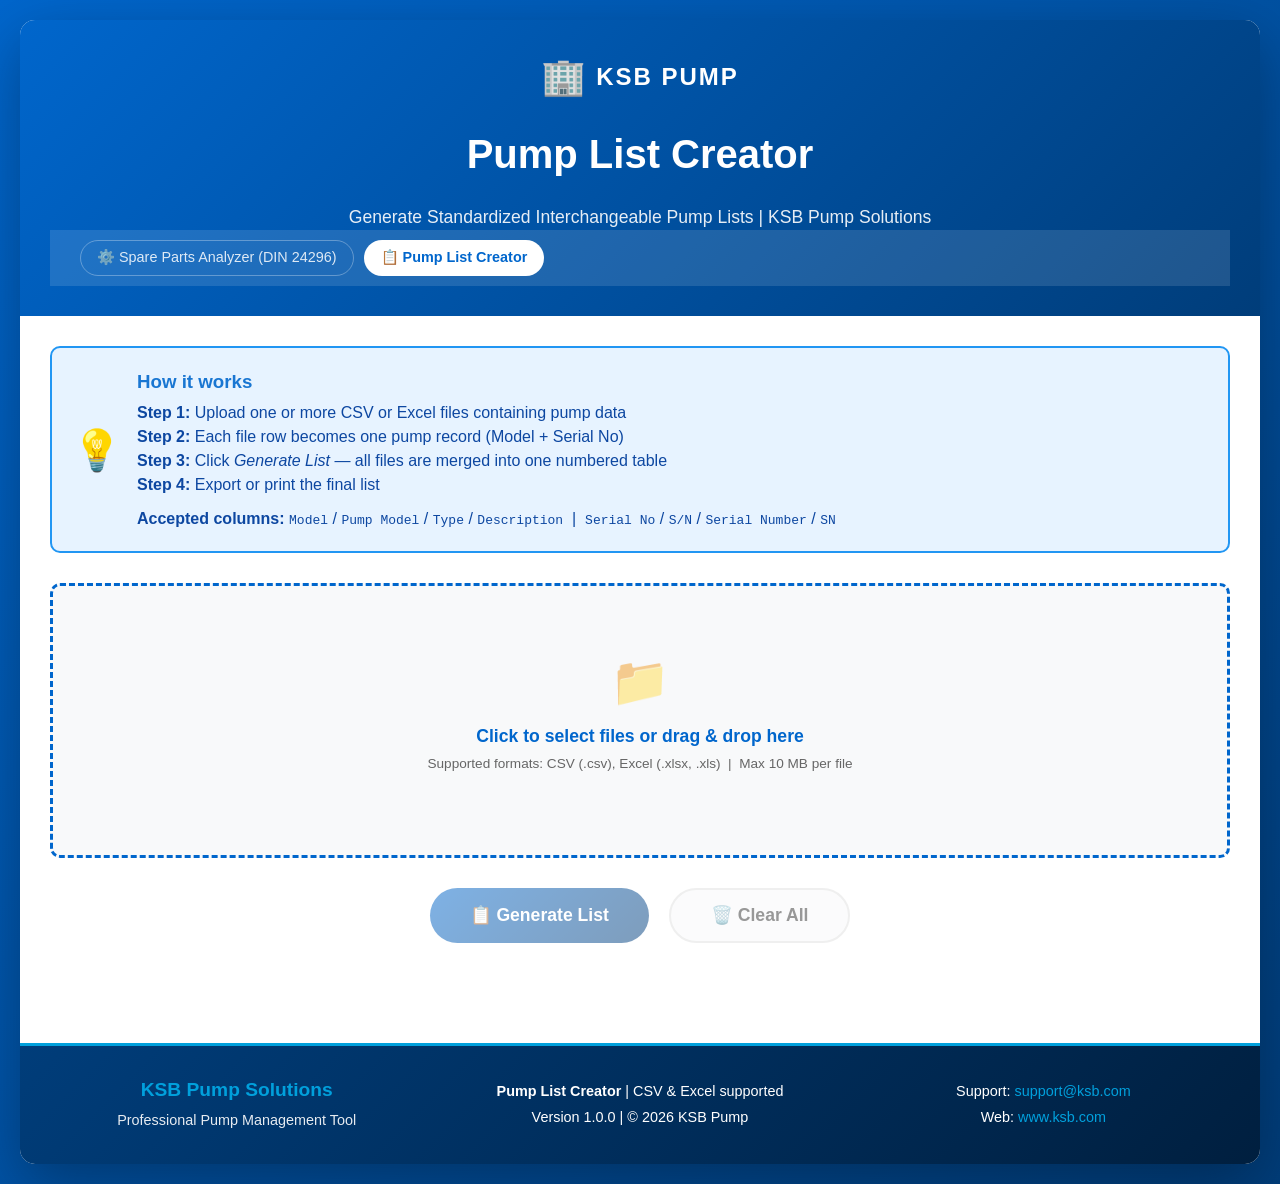
<file: pump-list.html>
<!DOCTYPE html>
<html lang="en">
<head>
    <meta charset="UTF-8">
    <meta name="viewport" content="width=device-width, initial-scale=1.0">
    <meta name="description" content="KSB Pump - Generate a standardized interchangeable pump list from CSV or Excel files">
    <meta name="keywords" content="KSB, pump, pump list, serial number, model, interchangeable parts">
    <meta name="author" content="KSB Pump">
    <title>KSB Pump - Pump List Creator</title>

    <!-- Content Security Policy -->
    <meta http-equiv="Content-Security-Policy"
          content="default-src 'self'; script-src 'self'; style-src 'self' 'unsafe-inline'; img-src 'self' data:; connect-src 'self';">

    <!-- External Libraries -->
    <script src="js/lib/xlsx.full.min.js"></script>
    <script src="js/lib/papaparse.min.js"></script>

    <!-- CSS -->
    <link rel="stylesheet" href="css/main.css">
    <link rel="stylesheet" href="css/components.css">
    <link rel="stylesheet" href="css/responsive.css">

    <link rel="icon" type="image/x-icon" href="favicon.ico">

    <style>
        /* ---- Page navigation ---- */
        .page-nav {
            background: rgba(255, 255, 255, 0.12);
            padding: var(--spacing-sm) var(--spacing-lg);
            display: flex;
            gap: var(--spacing-sm);
            flex-wrap: wrap;
        }

        .page-nav-link {
            color: rgba(255, 255, 255, 0.85);
            text-decoration: none;
            padding: 6px 16px;
            border-radius: var(--border-radius-pill);
            font-size: 0.9em;
            font-weight: 500;
            border: 1px solid rgba(255, 255, 255, 0.3);
            transition: all var(--transition-fast);
        }

        .page-nav-link:hover {
            background: rgba(255, 255, 255, 0.2);
            color: #fff;
        }

        .page-nav-link.active {
            background: #fff;
            color: var(--color-primary);
            font-weight: 600;
        }

        /* ---- Upload label ---- */
        .file-input-label {
            display: flex;
            flex-direction: column;
            align-items: center;
            gap: var(--spacing-xs);
            cursor: pointer;
        }

        .upload-icon {
            font-size: 3em;
            opacity: 0.6;
        }

        .upload-text {
            font-size: 1.1em;
            font-weight: 600;
            color: var(--color-primary);
        }

        .upload-hint {
            font-size: 0.85em;
            color: var(--color-text-muted);
        }

        /* ---- Results header row ---- */
        .results-header {
            display: flex;
            justify-content: space-between;
            align-items: center;
            flex-wrap: wrap;
            gap: var(--spacing-sm);
            margin-bottom: var(--spacing-md);
        }

        .results-header h2 {
            margin: 0;
            font-size: 1.4em;
        }

        .pump-count-badge {
            background: var(--color-primary);
            color: #fff;
            padding: 4px 14px;
            border-radius: var(--border-radius-pill);
            font-size: 0.9em;
            font-weight: 600;
        }

        /* ---- Export buttons row ---- */
        #exportButtons {
            display: none;
            gap: var(--spacing-sm);
            flex-wrap: wrap;
            margin-bottom: var(--spacing-md);
        }

        /* ---- Pump list table ---- */
        #pumpListTable {
            width: 100%;
        }

        #pumpListTable th:first-child,
        #pumpListTable td:first-child {
            width: 90px;
            text-align: center;
        }

        /* ---- Print styles ---- */
        @media print {
            .page-nav,
            .upload-section,
            .action-buttons,
            #exportButtons,
            .info-banner,
            .notification {
                display: none !important;
            }

            .results-section {
                display: block !important;
            }

            body {
                background: #fff;
                padding: 0;
            }

            .container {
                box-shadow: none;
            }
        }
    </style>
</head>
<body>
    <div class="container">
        <!-- KSB Header -->
        <header class="header" role="banner">
            <div class="header-brand">
                <div class="brand-logo">
                    <span class="brand-icon">🏢</span>
                    <span class="brand-name">KSB Pump</span>
                </div>
                <h1>Pump List Creator</h1>
                <p class="subtitle">Generate Standardized Interchangeable Pump Lists | KSB Pump Solutions</p>
            </div>

            <!-- Navigation between tools -->
            <nav class="page-nav" aria-label="Tool navigation">
                <a href="index.html" class="page-nav-link">⚙️ Spare Parts Analyzer (DIN 24296)</a>
                <a href="pump-list.html" class="page-nav-link active" aria-current="page">📋 Pump List Creator</a>
            </nav>
        </header>

        <main class="main-content" role="main">

            <!-- How it works banner -->
            <div class="info-banner" role="note">
                <div class="info-banner-icon" aria-hidden="true">💡</div>
                <div class="info-banner-text">
                    <h3>How it works</h3>
                    <p>
                        <strong>Step 1:</strong> Upload one or more CSV or Excel files containing pump data<br>
                        <strong>Step 2:</strong> Each file row becomes one pump record (Model + Serial No)<br>
                        <strong>Step 3:</strong> Click <em>Generate List</em> — all files are merged into one numbered table<br>
                        <strong>Step 4:</strong> Export or print the final list
                    </p>
                    <p style="margin-top:10px">
                        <strong>Accepted columns:</strong>
                        <code>Model</code> / <code>Pump Model</code> / <code>Type</code> /
                        <code>Description</code> &nbsp;|&nbsp;
                        <code>Serial No</code> / <code>S/N</code> / <code>Serial Number</code> /
                        <code>SN</code>
                    </p>
                </div>
            </div>

            <!-- File Upload Section -->
            <section class="upload-section" id="pumpListUploadSection"
                     aria-labelledby="pump-upload-title">
                <div class="file-input-wrapper">
                    <input type="file" id="pumpListFileInput" multiple accept=".csv,.xlsx,.xls"
                           aria-label="Upload CSV or Excel pump files" class="file-input">
                    <label for="pumpListFileInput" class="file-input-label">
                        <span class="upload-icon">📁</span>
                        <span class="upload-text">Click to select files or drag &amp; drop here</span>
                        <span class="upload-hint">Supported formats: CSV (.csv), Excel (.xlsx, .xls) &nbsp;|&nbsp; Max 10 MB per file</span>
                    </label>
                </div>

                <div id="stagedFilesList" class="uploaded-files" role="list"
                     aria-label="Staged pump data files"></div>
            </section>

            <!-- Action Buttons -->
            <div class="action-buttons">
                <button id="generateButton" class="btn btn-primary" disabled
                        aria-label="Generate pump list from uploaded files">
                    📋 Generate List
                </button>
                <button id="clearButton" class="btn btn-secondary" disabled
                        aria-label="Clear all uploaded files and results">
                    🗑️ Clear All
                </button>
            </div>

            <!-- Loading indicator -->
            <div id="pumpListLoading" class="loading" role="status" aria-live="polite">
                <div class="spinner"></div>
                <p>Parsing pump data files…</p>
            </div>

            <!-- Results Section -->
            <section id="pumpListResults" class="results-section" style="display:none;"
                     aria-labelledby="pump-results-title">

                <div class="results-header">
                    <h2 id="pump-results-title">📊 Pump List</h2>
                    <span id="pumpCount" class="pump-count-badge" aria-live="polite">0 pumps</span>
                </div>

                <!-- Export buttons -->
                <div id="exportButtons" role="toolbar" aria-label="Export options">
                    <button class="btn-export btn-excel" id="exportExcelBtn"
                            aria-label="Export pump list to Excel">
                        📊 Export Excel
                    </button>
                    <button class="btn-export btn-csv" id="exportCSVBtn"
                            aria-label="Export pump list to CSV">
                        📄 Export CSV
                    </button>
                    <button class="btn-export btn-pdf" id="exportPrintBtn"
                            aria-label="Print pump list">
                        🖨️ Print / PDF
                    </button>
                </div>

                <!-- Pump List Table -->
                <div style="overflow-x:auto;">
                    <table id="pumpListTable" class="parts-table"
                           aria-label="Interchangeable pump list">
                        <thead>
                            <tr>
                                <th scope="col">Pump No</th>
                                <th scope="col">Model</th>
                                <th scope="col">Serial No (S/N)</th>
                            </tr>
                        </thead>
                        <tbody></tbody>
                    </table>
                </div>
            </section>

        </main>

        <!-- KSB Footer -->
        <footer class="footer" role="contentinfo">
            <div class="footer-content">
                <div class="footer-brand">
                    <strong>KSB Pump Solutions</strong>
                    <p>Professional Pump Management Tool</p>
                </div>
                <div class="footer-info">
                    <p><strong>Pump List Creator</strong> | CSV &amp; Excel supported</p>
                    <p>Version 1.0.0 | © 2026 KSB Pump</p>
                </div>
                <div class="footer-contact">
                    <p>Support: <a href="mailto:support@ksb.com">support@ksb.com</a></p>
                    <p>Web: <a href="https://www.ksb.com" target="_blank" rel="noopener">www.ksb.com</a></p>
                </div>
            </div>
        </footer>
    </div>

    <!-- JavaScript (utils must load before pumpListApp) -->
    <script src="js/utils.js"></script>
    <script src="js/pumpListApp.js"></script>
</body>
</html>
</file>
<file: css/main.css>
/* ============================================================
   main.css — Core styles for Interchangeable Parts List Creator
   Covers: CSS variables, base reset, body, header, layout
   ============================================================ */

:root {
    /* KSB Brand Colors */
    --ksb-primary: #0066CC;
    --ksb-secondary: #003D7A;
    --ksb-accent: #00A0DC;
    --ksb-light: #E6F2FF;
    
    /* Gradients with KSB Branding */
    --gradient-primary: linear-gradient(135deg, #0066CC 0%, #003D7A 100%);
    --gradient-danger: linear-gradient(135deg, #ff6b6b 0%, #ee5a6f 100%);
    --gradient-success: linear-gradient(135deg, #11998e 0%, #38ef7d 100%);
    --gradient-highlight: linear-gradient(135deg, #00A0DC 0%, #0066CC 100%);
    --gradient-info: linear-gradient(135deg, #4facfe 0%, #00f2fe 100%);

    /* Standard Colors (updated with KSB palette) */
    --color-primary: #0066CC;
    --color-secondary: #003D7A;
    --color-danger: #ee5a6f;
    --color-success: #28a745;
    --color-warning: #ffc107;
    --color-info: #00A0DC;

    /* Text Colors */
    --color-text: #333;
    --color-text-muted: #666;
    --color-text-light: #999;
    --color-border: #e0e0e0;
    --color-bg-light: #f8f9fa;

    /* Border Radius */
    --border-radius-sm: 5px;
    --border-radius-md: 10px;
    --border-radius-lg: 15px;
    --border-radius-pill: 50px;

    /* Shadows */
    --shadow-sm: 0 2px 5px rgba(0, 0, 0, 0.1);
    --shadow-md: 0 5px 15px rgba(0, 0, 0, 0.2);
    --shadow-lg: 0 20px 60px rgba(0, 0, 0, 0.3);
    --shadow-hover: 0 8px 25px rgba(0, 102, 204, 0.2);

    /* Spacing */
    --spacing-xs: 5px;
    --spacing-sm: 10px;
    --spacing-md: 20px;
    --spacing-lg: 30px;
    --spacing-xl: 40px;
    
    /* Transitions */
    --transition-fast: 0.15s ease;
    --transition-normal: 0.3s ease;
    --transition-slow: 0.5s ease;
}

/* ---- Reset ---- */
*,
*::before,
*::after {
    margin: 0;
    padding: 0;
    box-sizing: border-box;
}

/* ---- Base ---- */
body {
    font-family: 'Segoe UI', Tahoma, Geneva, Verdana, sans-serif;
    background: var(--gradient-primary);
    min-height: 100vh;
    padding: var(--spacing-md);
    color: var(--color-text);
    line-height: 1.5;
}

/* ---- Layout container ---- */
.container {
    max-width: 1600px;
    margin: 0 auto;
    background: #fff;
    border-radius: var(--border-radius-lg);
    box-shadow: var(--shadow-lg);
    overflow: hidden;
}

/* ---- Header ---- */
.header {
    background: var(--gradient-primary);
    color: #fff;
    padding: var(--spacing-lg);
    text-align: center;
}

.header h1 {
    font-size: 2.5em;
    margin-bottom: var(--spacing-sm);
}

.header p {
    font-size: 1.1em;
    opacity: 0.9;
}

/* ---- Main content area ---- */
.main-content {
    padding: var(--spacing-lg);
}

/* ---- DIN standard banner ---- */
.din-standard-banner {
    background: var(--gradient-danger);
    color: #fff;
    border-radius: var(--border-radius-md);
    padding: 25px;
    margin-bottom: var(--spacing-lg);
    box-shadow: 0 5px 15px rgba(238, 90, 111, 0.3);
}

.din-standard-banner h3 {
    font-size: 1.5em;
    margin-bottom: var(--spacing-sm);
    display: flex;
    align-items: center;
    gap: var(--spacing-sm);
}

.din-standard-banner p {
    line-height: 1.7;
    opacity: 0.95;
}

.din-table-reference {
    background: #fff;
    color: var(--color-text);
    padding: var(--spacing-md);
    border-radius: var(--border-radius-md);
    margin-top: var(--spacing-md);
}

.din-table-reference h4 {
    color: var(--color-danger);
    margin-bottom: 15px;
}

.din-reference-table {
    width: 100%;
    border-collapse: collapse;
    margin-top: 15px;
    font-size: 0.9em;
}

.din-reference-table th,
.din-reference-table td {
    border: 1px solid #ddd;
    padding: 8px;
    text-align: center;
}

.din-reference-table th {
    background: var(--color-danger);
    color: #fff;
    font-weight: 600;
}

.din-reference-table td:first-child {
    text-align: left;
    font-weight: 600;
}

/* ---- Info banner ---- */
.info-banner {
    background: #e7f3ff;
    border: 2px solid #2196f3;
    border-radius: var(--border-radius-md);
    padding: var(--spacing-md);
    margin-bottom: var(--spacing-lg);
    display: flex;
    align-items: center;
    gap: 15px;
}

.info-banner-icon {
    font-size: 2.5em;
}

.info-banner-text h3 {
    color: #1976d2;
    margin-bottom: var(--spacing-xs);
}

.info-banner-text p {
    color: #0d47a1;
    line-height: 1.5;
}

/* ---- Loading spinner ---- */
.loading {
    display: none;
    text-align: center;
    padding: var(--spacing-xl);
}

.loading.active {
    display: block;
}

.spinner {
    border: 4px solid #f3f3f3;
    border-top: 4px solid var(--color-primary);
    border-radius: 50%;
    width: 50px;
    height: 50px;
    animation: spin 1s linear infinite;
    margin: 0 auto var(--spacing-md);
}

/* ---- Results section ---- */
.results-section {
    display: none;
    animation: fadeIn 0.5s ease;
}

/* ---- Animations ---- */
@keyframes fadeIn {
    from { opacity: 0; }
    to   { opacity: 1; }
}

@keyframes slideIn {
    from {
        opacity: 0;
        transform: translateX(-20px);
    }
    to {
        opacity: 1;
        transform: translateX(0);
    }
}

@keyframes spin {
    0%   { transform: rotate(0deg); }
    100% { transform: rotate(360deg); }
}

/* ============================================================
   KSB Branding Styles
   ============================================================ */

/* ---- KSB Header Branding ---- */
.header-brand {
    display: flex;
    flex-direction: column;
    align-items: center;
    gap: var(--spacing-sm);
}

.brand-logo {
    display: flex;
    align-items: center;
    gap: var(--spacing-sm);
    font-size: 1.5em;
    font-weight: 700;
    margin-bottom: var(--spacing-sm);
}

.brand-icon {
    font-size: 1.5em;
}

.brand-name {
    letter-spacing: 2px;
    text-transform: uppercase;
}

.subtitle {
    font-size: 1em;
    font-weight: 400;
    opacity: 0.95;
}

/* ---- KSB Footer ---- */
.footer {
    background: linear-gradient(135deg, #003D7A 0%, #001F3F 100%);
    color: #fff;
    padding: var(--spacing-lg);
    margin-top: var(--spacing-xl);
    border-top: 3px solid var(--ksb-accent);
}

.footer-content {
    max-width: 1600px;
    margin: 0 auto;
    display: grid;
    grid-template-columns: repeat(auto-fit, minmax(250px, 1fr));
    gap: var(--spacing-lg);
    text-align: center;
}

.footer-brand strong {
    font-size: 1.2em;
    display: block;
    margin-bottom: var(--spacing-xs);
    color: var(--ksb-accent);
}

.footer-brand p {
    opacity: 0.9;
    font-size: 0.9em;
}

.footer-info p {
    margin: var(--spacing-xs) 0;
    font-size: 0.9em;
}

.footer-contact a {
    color: var(--ksb-accent);
    text-decoration: none;
    transition: var(--transition-fast);
}

.footer-contact a:hover {
    color: #fff;
    text-decoration: underline;
}

.footer-contact p {
    margin: var(--spacing-xs) 0;
    font-size: 0.9em;
}

/* ---- Accessibility Helper (visually hidden but screen reader accessible) ---- */
.visually-hidden {
    position: absolute;
    width: 1px;
    height: 1px;
    padding: 0;
    margin: -1px;
    overflow: hidden;
    clip: rect(0, 0, 0, 0);
    white-space: nowrap;
    border: 0;
}

/* ---- Focus Indicators for Accessibility ---- */
a:focus,
button:focus,
input:focus,
select:focus,
textarea:focus {
    outline: 3px solid var(--ksb-accent);
    outline-offset: 2px;
}

/* ---- High Contrast Focus for Buttons ---- */
.btn:focus {
    box-shadow: 0 0 0 3px rgba(0, 160, 220, 0.5);
}
</file>
<file: css/components.css>
/* ============================================================
   components.css — Reusable UI components
   Covers: upload, file items, pump form, buttons, tables,
           tabs, search/filter, badges, stat cards, modals,
           export buttons, common-spares, savings, comparison
   ============================================================ */

/* ---- Upload section ---- */
.upload-section {
    background: var(--color-bg-light);
    border: 3px dashed var(--color-primary);
    border-radius: var(--border-radius-md);
    padding: var(--spacing-xl);
    text-align: center;
    margin-bottom: var(--spacing-lg);
    transition: all 0.3s ease;
}

.upload-section:hover {
    border-color: var(--color-secondary);
    background: #f0f0f5;
}

.upload-section.dragover {
    background: #e8eaf6;
    border-color: #5e35b1;
    transform: scale(1.02);
}

.empty-state-icon {
    font-size: 4em;
    margin-bottom: var(--spacing-md);
    opacity: 0.5;
}

/* ---- File input ---- */
.file-input-wrapper {
    position: relative;
    display: inline-block;
    margin: var(--spacing-md) 0;
}

.file-input {
    display: none;
}

.file-input-button {
    background: var(--gradient-primary);
    color: #fff;
    padding: 15px 40px;
    border-radius: var(--border-radius-pill);
    cursor: pointer;
    font-size: 1.1em;
    font-weight: 600;
    display: inline-block;
    transition: all 0.3s ease;
    border: none;
}

.file-input-button:hover {
    transform: translateY(-2px);
    box-shadow: 0 10px 20px rgba(102, 126, 234, 0.4);
}

/* ---- Uploaded files list ---- */
.uploaded-files {
    margin-top: var(--spacing-md);
    text-align: left;
}

.file-item {
    background: #fff;
    padding: 15px;
    margin: var(--spacing-sm) 0;
    border-radius: 8px;
    box-shadow: var(--shadow-sm);
    animation: slideIn 0.3s ease;
}

.file-item-header {
    display: flex;
    justify-content: space-between;
    align-items: center;
    margin-bottom: 15px;
}

.file-info {
    display: flex;
    align-items: center;
    gap: 15px;
    flex: 1;
}

.file-icon {
    font-size: 2em;
}

.file-details {
    flex: 1;
}

.file-details h4 {
    color: var(--color-text);
    margin-bottom: var(--spacing-xs);
}

.file-details p {
    color: var(--color-text-muted);
    font-size: 0.9em;
}

/* ---- Pump details form grid ---- */
.pump-details-grid {
    display: grid;
    grid-template-columns: repeat(auto-fit, minmax(200px, 1fr));
    gap: var(--spacing-sm);
    padding: var(--spacing-sm);
    background: var(--color-bg-light);
    border-radius: var(--border-radius-sm);
}

.detail-item {
    display: flex;
    flex-direction: column;
}

.detail-label {
    font-size: 0.75em;
    color: var(--color-text-muted);
    text-transform: uppercase;
    margin-bottom: 3px;
}

.detail-value {
    font-weight: 600;
    color: var(--color-text);
}

.pump-input-small {
    padding: 6px 10px;
    border: 1px solid var(--color-border);
    border-radius: var(--border-radius-sm);
    font-size: 0.9em;
    width: 100%;
    transition: all 0.3s ease;
}

.pump-input-small:focus {
    outline: none;
    border-color: var(--color-primary);
    box-shadow: 0 0 5px rgba(102, 126, 234, 0.2);
}

/* ---- Remove button ---- */
.remove-button {
    background: #ff4757;
    color: #fff;
    border: none;
    padding: 8px 20px;
    border-radius: 20px;
    cursor: pointer;
    font-weight: 600;
    transition: all 0.3s ease;
}

.remove-button:hover {
    background: #ff3838;
    transform: scale(1.05);
}

/* ---- DIN categories section ---- */
.din-categories-section {
    background: #fff3cd;
    border: 2px solid var(--color-warning);
    border-radius: var(--border-radius-md);
    padding: var(--spacing-lg);
    margin: var(--spacing-lg) 0;
    animation: slideIn 0.5s ease;
}

.din-categories-section h3 {
    color: #856404;
    margin-bottom: 15px;
    display: flex;
    align-items: center;
    gap: var(--spacing-sm);
}

.din-info-text {
    background: #fff;
    padding: var(--spacing-md);
    border-radius: 8px;
    margin-bottom: var(--spacing-md);
    color: #856404;
    line-height: 1.8;
}

.din-category-grid {
    display: grid;
    grid-template-columns: repeat(auto-fit, minmax(320px, 1fr));
    gap: var(--spacing-md);
    margin-top: var(--spacing-md);
}

.din-category-card {
    background: #fff;
    padding: var(--spacing-md);
    border-radius: var(--border-radius-md);
    border: 2px solid var(--color-border);
    transition: all 0.3s ease;
}

.din-category-card:hover {
    border-color: var(--color-warning);
    box-shadow: 0 5px 15px rgba(255, 193, 7, 0.2);
}

.din-category-header {
    display: flex;
    align-items: center;
    gap: 15px;
    margin-bottom: 15px;
}

.din-category-icon {
    font-size: 2.5em;
}

.din-category-title h4 {
    color: var(--color-text);
    margin-bottom: var(--spacing-xs);
}

.din-category-subtitle {
    color: var(--color-text-muted);
    font-size: 0.85em;
}

.din-category-description {
    color: #555;
    line-height: 1.6;
    margin-bottom: 15px;
    padding: var(--spacing-sm);
    background: var(--color-bg-light);
    border-radius: var(--border-radius-sm);
    font-size: 0.9em;
}

.din-recommendation {
    background: var(--gradient-primary);
    color: #fff;
    padding: 12px;
    border-radius: 8px;
    font-weight: 600;
    text-align: center;
    margin-bottom: var(--spacing-sm);
}

.din-examples {
    font-size: 0.85em;
    color: var(--color-text-muted);
    padding: var(--spacing-sm);
    background: #e8f5e9;
    border-radius: var(--border-radius-sm);
    border-left: 3px solid #4caf50;
}

.din-examples strong {
    display: block;
    color: #2e7d32;
    margin-bottom: var(--spacing-xs);
}

/* ---- Interchangeable toggle section ---- */
.interchangeable-section {
    background: #d1ecf1;
    border: 2px solid var(--color-info);
    border-radius: var(--border-radius-md);
    padding: var(--spacing-lg);
    margin: var(--spacing-lg) 0;
    animation: slideIn 0.5s ease;
}

.interchangeable-section h3 {
    color: #0c5460;
    margin-bottom: 15px;
    display: flex;
    align-items: center;
    gap: var(--spacing-sm);
}

.interchangeable-section .info-text {
    background: #fff;
    padding: 15px;
    border-radius: 8px;
    margin-bottom: var(--spacing-md);
    color: #0c5460;
    line-height: 1.6;
}

.interchangeable-toggle {
    display: flex;
    align-items: center;
    gap: 15px;
    margin-bottom: var(--spacing-md);
}

/* ---- Toggle switch ---- */
.toggle-switch {
    position: relative;
    width: 60px;
    height: 30px;
    background: #ccc;
    border-radius: 30px;
    cursor: pointer;
    transition: all 0.3s ease;
}

.toggle-switch.active {
    background: var(--color-success);
}

.toggle-slider {
    position: absolute;
    top: 3px;
    left: 3px;
    width: 24px;
    height: 24px;
    background: #fff;
    border-radius: 50%;
    transition: all 0.3s ease;
}

.toggle-switch.active .toggle-slider {
    left: 33px;
}

/* ---- Action buttons ---- */
.action-buttons {
    display: flex;
    gap: var(--spacing-md);
    justify-content: center;
    margin: var(--spacing-lg) 0;
}

.btn {
    padding: 15px 40px;
    border: none;
    border-radius: var(--border-radius-pill);
    font-size: 1.1em;
    font-weight: 600;
    cursor: pointer;
    transition: all 0.3s ease;
}

.btn-primary {
    background: var(--gradient-primary);
    color: #fff;
}

.btn-primary:hover:not(:disabled) {
    transform: translateY(-2px);
    box-shadow: 0 10px 20px rgba(102, 126, 234, 0.4);
}

.btn-secondary {
    background: var(--color-bg-light);
    color: var(--color-text);
    border: 2px solid var(--color-border);
}

.btn-secondary:hover:not(:disabled) {
    background: #e9ecef;
}

.btn:disabled {
    opacity: 0.5;
    cursor: not-allowed;
}

/* ---- Statistics cards ---- */
.statistics {
    display: grid;
    grid-template-columns: repeat(auto-fit, minmax(200px, 1fr));
    gap: var(--spacing-md);
    margin: var(--spacing-lg) 0;
}

.stat-card {
    background: var(--gradient-primary);
    color: #fff;
    padding: 25px;
    border-radius: var(--border-radius-md);
    text-align: center;
    box-shadow: var(--shadow-md);
}

.stat-card h3 {
    font-size: 2.5em;
    margin-bottom: var(--spacing-sm);
}

.stat-card p {
    font-size: 1.1em;
    opacity: 0.9;
}

.stat-card.highlight {
    background: var(--gradient-highlight);
}

.stat-card.success {
    background: var(--gradient-success);
}

.stat-card.din-class-a {
    background: linear-gradient(135deg, #ee0979 0%, #ff6a00 100%);
}

.stat-card.din-class-b {
    background: var(--gradient-highlight);
}

.stat-card.din-class-c {
    background: var(--gradient-info);
}

/* ---- Tabs ---- */
.tabs {
    display: flex;
    gap: var(--spacing-sm);
    margin: var(--spacing-lg) 0 var(--spacing-md);
    border-bottom: 2px solid var(--color-border);
    flex-wrap: wrap;
}

.tab {
    padding: 15px 30px;
    background: var(--color-bg-light);
    border: none;
    border-radius: var(--border-radius-md) var(--border-radius-md) 0 0;
    cursor: pointer;
    font-size: 1em;
    font-weight: 600;
    color: var(--color-text-muted);
    transition: all 0.3s ease;
}

.tab.active {
    background: var(--gradient-primary);
    color: #fff;
}

.tab-content {
    display: none;
    animation: fadeIn 0.3s ease;
}

.tab-content.active {
    display: block;
}

/* ---- Parts table ---- */
.parts-table {
    width: 100%;
    border-collapse: collapse;
    margin: var(--spacing-md) 0;
    background: #fff;
    box-shadow: 0 2px 10px rgba(0, 0, 0, 0.1);
    border-radius: var(--border-radius-md);
    overflow: hidden;
}

.parts-table thead {
    background: var(--gradient-primary);
    color: #fff;
}

.parts-table th,
.parts-table td {
    padding: 12px;
    text-align: left;
    border-bottom: 1px solid var(--color-border);
    font-size: 0.9em;
}

.parts-table th {
    font-weight: 600;
    text-transform: uppercase;
    font-size: 0.8em;
    letter-spacing: 0.5px;
}

.parts-table tbody tr:hover {
    background: var(--color-bg-light);
}

.parts-table tbody tr:last-child td {
    border-bottom: none;
}

/* ---- Badges ---- */
.badge {
    display: inline-block;
    padding: 5px 12px;
    border-radius: 20px;
    font-size: 0.85em;
    font-weight: 600;
    margin: 2px;
}

.badge-din-a {
    background: #dc3545;
    color: #fff;
}

.badge-din-b {
    background: var(--color-warning);
    color: #333;
}

.badge-din-c {
    background: var(--color-success);
    color: #fff;
}

.badge-common {
    background: #2ed573;
    color: #fff;
}

.badge-interchangeable {
    background: var(--color-info);
    color: #fff;
}

.badge-high-use {
    background: #3742fa;
    color: #fff;
}

/* ---- Quantity highlighting ---- */
.quantity-highlight {
    background: #fff3cd;
    padding: 5px 10px;
    border-radius: var(--border-radius-sm);
    font-weight: 600;
    color: #856404;
}

.quantity-optimized {
    background: #d4edda;
    padding: 5px 10px;
    border-radius: var(--border-radius-sm);
    font-weight: 600;
    color: #155724;
}

/* ---- Export buttons ---- */
.export-buttons {
    display: flex;
    gap: 15px;
    margin: var(--spacing-md) 0;
    flex-wrap: wrap;
}

.btn-export {
    padding: 12px 30px;
    border: none;
    border-radius: 25px;
    font-weight: 600;
    cursor: pointer;
    transition: all 0.3s ease;
}

.btn-excel {
    background: #217346;
    color: #fff;
}

.btn-excel:hover {
    background: #1a5c37;
    transform: translateY(-2px);
}

.btn-csv {
    background: #0984e3;
    color: #fff;
}

.btn-csv:hover {
    background: #0770c7;
    transform: translateY(-2px);
}

.btn-pdf {
    background: #d63031;
    color: #fff;
}

.btn-pdf:hover {
    background: #c0201c;
    transform: translateY(-2px);
}

.btn-common-report {
    background: var(--color-success);
    color: #fff;
}

.btn-common-report:hover {
    background: #218838;
    transform: translateY(-2px);
}

.btn-comparison-report {
    background: #6c5ce7;
    color: #fff;
}

.btn-comparison-report:hover {
    background: #5f3dc4;
    transform: translateY(-2px);
}

/* ---- Search / Filter bar ---- */
.search-filter {
    margin: var(--spacing-md) 0;
    display: flex;
    gap: 15px;
    flex-wrap: wrap;
}

.search-input {
    flex: 1;
    min-width: 250px;
    padding: 12px 20px;
    border: 2px solid var(--color-border);
    border-radius: 25px;
    font-size: 1em;
    transition: all 0.3s ease;
}

.search-input:focus {
    outline: none;
    border-color: var(--color-primary);
    box-shadow: 0 0 10px rgba(102, 126, 234, 0.2);
}

.filter-select {
    padding: 12px 20px;
    border: 2px solid var(--color-border);
    border-radius: 25px;
    font-size: 1em;
    cursor: pointer;
    background: #fff;
}

/* ---- Pump summary ---- */
.pump-summary {
    background: #e7f3ff;
    border: 2px solid #2196f3;
    border-radius: var(--border-radius-md);
    padding: var(--spacing-md);
    margin: var(--spacing-md) 0;
}

.pump-summary h4 {
    color: #1976d2;
    margin-bottom: 15px;
}

.pump-list {
    display: grid;
    grid-template-columns: repeat(auto-fill, minmax(280px, 1fr));
    gap: var(--spacing-sm);
}

.pump-list-item {
    background: #fff;
    padding: 12px 15px;
    border-radius: var(--border-radius-sm);
    font-size: 0.9em;
}

.pump-list-item strong {
    display: block;
    margin-bottom: var(--spacing-xs);
    color: #1976d2;
}

.pump-list-item .pump-meta {
    display: flex;
    flex-direction: column;
    gap: 3px;
    font-size: 0.85em;
    color: var(--color-text-muted);
}

/* ---- DIN compliance info ---- */
.din-compliance-info {
    background: #fff3cd;
    border: 2px solid var(--color-warning);
    border-radius: var(--border-radius-md);
    padding: var(--spacing-md);
    margin: var(--spacing-md) 0;
}

.din-compliance-info h4 {
    color: #856404;
    margin-bottom: 15px;
}

.din-compliance-info ul {
    list-style: none;
    padding: 0;
}

.din-compliance-info li {
    background: #fff;
    padding: 10px 15px;
    margin: var(--spacing-xs) 0;
    border-radius: var(--border-radius-sm);
    display: flex;
    align-items: center;
    gap: var(--spacing-sm);
}

.din-compliance-info li::before {
    content: "✓";
    color: var(--color-warning);
    font-weight: bold;
    font-size: 1.2em;
}

/* ---- Savings card ---- */
.savings-card {
    background: var(--gradient-success);
    color: #fff;
    padding: var(--spacing-md);
    border-radius: var(--border-radius-md);
    margin: var(--spacing-md) 0;
}

.savings-card h4 {
    margin-bottom: var(--spacing-sm);
}

.savings-grid {
    display: grid;
    grid-template-columns: repeat(auto-fit, minmax(200px, 1fr));
    gap: 15px;
    margin-top: 15px;
}

.savings-item {
    background: rgba(255, 255, 255, 0.2);
    padding: 15px;
    border-radius: 8px;
    text-align: center;
}

.savings-item h5 {
    font-size: 2em;
    margin-bottom: var(--spacing-xs);
}

/* ---- Common spares highlight ---- */
.common-spares-highlight {
    background: #d4edda;
    border: 2px solid var(--color-success);
    border-radius: var(--border-radius-md);
    padding: var(--spacing-md);
    margin: var(--spacing-md) 0;
}

.common-spares-highlight h4 {
    color: #155724;
    margin-bottom: var(--spacing-sm);
}

.common-spares-summary {
    display: grid;
    grid-template-columns: repeat(auto-fit, minmax(180px, 1fr));
    gap: 15px;
    margin-top: 15px;
}

.common-stat {
    background: #fff;
    padding: 15px;
    border-radius: 8px;
    text-align: center;
    border: 2px solid var(--color-success);
}

.common-stat h5 {
    font-size: 2em;
    color: var(--color-success);
    margin-bottom: var(--spacing-xs);
}

.common-stat p {
    color: #155724;
    font-weight: 600;
}

/* ---- Pump availability matrix ---- */
.pump-availability-matrix {
    overflow-x: auto;
    margin: var(--spacing-md) 0;
}

.pump-availability-matrix table {
    min-width: 100%;
}

.pump-availability-matrix th {
    position: sticky;
    top: 0;
    background: var(--gradient-primary);
    z-index: 10;
}

/* ---- Comparison view ---- */
.comparison-view {
    overflow-x: auto;
}

.comparison-export-section {
    background: #f0f3ff;
    border: 2px solid #6c5ce7;
    border-radius: var(--border-radius-md);
    padding: var(--spacing-md);
    margin: var(--spacing-md) 0;
}

.comparison-export-section h4 {
    color: #5f3dc4;
    margin-bottom: 15px;
    display: flex;
    align-items: center;
    gap: var(--spacing-sm);
}

.comparison-export-section p {
    color: #5f3dc4;
    margin-bottom: 15px;
    line-height: 1.6;
}

/* ---- DIN calculation note ---- */
.din-calculation-note {
    background: #e8f5e9;
    border-left: 4px solid #4caf50;
    padding: 12px;
    margin: var(--spacing-sm) 0;
    border-radius: var(--border-radius-sm);
    font-size: 0.9em;
}

.din-calculation-note strong {
    color: #2e7d32;
}

/* ---- Notification toast ---- */
.notification {
    position: fixed;
    bottom: 30px;
    right: 30px;
    padding: 16px 24px;
    border-radius: var(--border-radius-md);
    color: #fff;
    font-weight: 600;
    font-size: 1em;
    box-shadow: var(--shadow-md);
    z-index: 9999;
    animation: slideIn 0.3s ease;
    max-width: 380px;
}

.notification.success {
    background: var(--gradient-success);
}

.notification.error {
    background: var(--gradient-danger);
}

.notification.info {
    background: var(--gradient-primary);
}

/* ============================================================
   Modal and Overlay Styles
   ============================================================ */

.modal-overlay {
    position: fixed;
    top: 0;
    left: 0;
    right: 0;
    bottom: 0;
    background: rgba(0, 0, 0, 0.7);
    display: none;
    align-items: center;
    justify-content: center;
    z-index: 10000;
    padding: 20px;
}

.modal-overlay.active {
    display: flex;
}

.keyboard-shortcuts-help {
    background: white;
    border-radius: var(--border-radius-lg);
    padding: var(--spacing-xl);
    max-width: 600px;
    width: 100%;
    box-shadow: var(--shadow-lg);
    animation: slideIn 0.3s ease;
}

.keyboard-shortcuts-help h3 {
    color: var(--ksb-primary);
    margin-bottom: var(--spacing-lg);
    text-align: center;
    font-size: 1.8em;
}

.shortcuts-table {
    width: 100%;
    border-collapse: collapse;
    margin-bottom: var(--spacing-lg);
}

.shortcuts-table th,
.shortcuts-table td {
    padding: 12px;
    text-align: left;
    border-bottom: 1px solid var(--color-border);
}

.shortcuts-table th {
    background: var(--color-bg-light);
    font-weight: 600;
    color: var(--ksb-secondary);
}

.shortcuts-table kbd {
    display: inline-block;
    padding: 3px 8px;
    font-size: 0.9em;
    font-family: 'Courier New', monospace;
    background: var(--color-bg-light);
    border: 1px solid var(--color-border);
    border-radius: 3px;
    box-shadow: 0 1px 2px rgba(0, 0, 0, 0.1);
    margin: 0 2px;
}

.shortcuts-note {
    text-align: center;
    color: var(--color-text-muted);
    margin-bottom: var(--spacing-lg);
    font-size: 0.9em;
}

.keyboard-shortcuts-help .btn {
    display: block;
    width: 100%;
    max-width: 200px;
    margin: 0 auto;
}
</file>
<file: css/responsive.css>
/* ============================================================
   responsive.css — Media queries
   Mobile-first breakpoints for tablet (768px) and print
   ============================================================ */

@media (max-width: 768px) {
    .header h1 {
        font-size: 1.8em;
    }

    .action-buttons {
        flex-direction: column;
    }

    .btn {
        width: 100%;
    }

    .statistics {
        grid-template-columns: 1fr;
    }

    .parts-table {
        font-size: 0.85em;
    }

    .parts-table th,
    .parts-table td {
        padding: 8px;
    }

    .pump-details-grid {
        grid-template-columns: 1fr;
    }

    .din-category-grid {
        grid-template-columns: 1fr;
    }

    .export-buttons {
        flex-direction: column;
    }

    .btn-export {
        width: 100%;
    }

    .savings-grid {
        grid-template-columns: 1fr;
    }

    .common-spares-summary {
        grid-template-columns: repeat(2, 1fr);
    }

    .tabs {
        gap: 5px;
    }

    .tab {
        padding: 10px 15px;
        font-size: 0.9em;
    }

    .search-filter {
        flex-direction: column;
    }

    .search-input {
        min-width: unset;
    }
}

@media print {
    body {
        background: #fff;
        padding: 0;
    }

    .upload-section,
    .info-banner,
    .din-categories-section,
    .interchangeable-section,
    .action-buttons,
    .export-buttons,
    .search-filter,
    .tabs,
    .comparison-export-section {
        display: none !important;
    }

    .container {
        box-shadow: none;
        border-radius: 0;
    }

    .results-section {
        display: block !important;
    }

    .tab-content {
        display: block !important;
    }

    .parts-table {
        box-shadow: none;
    }
}
</file>
